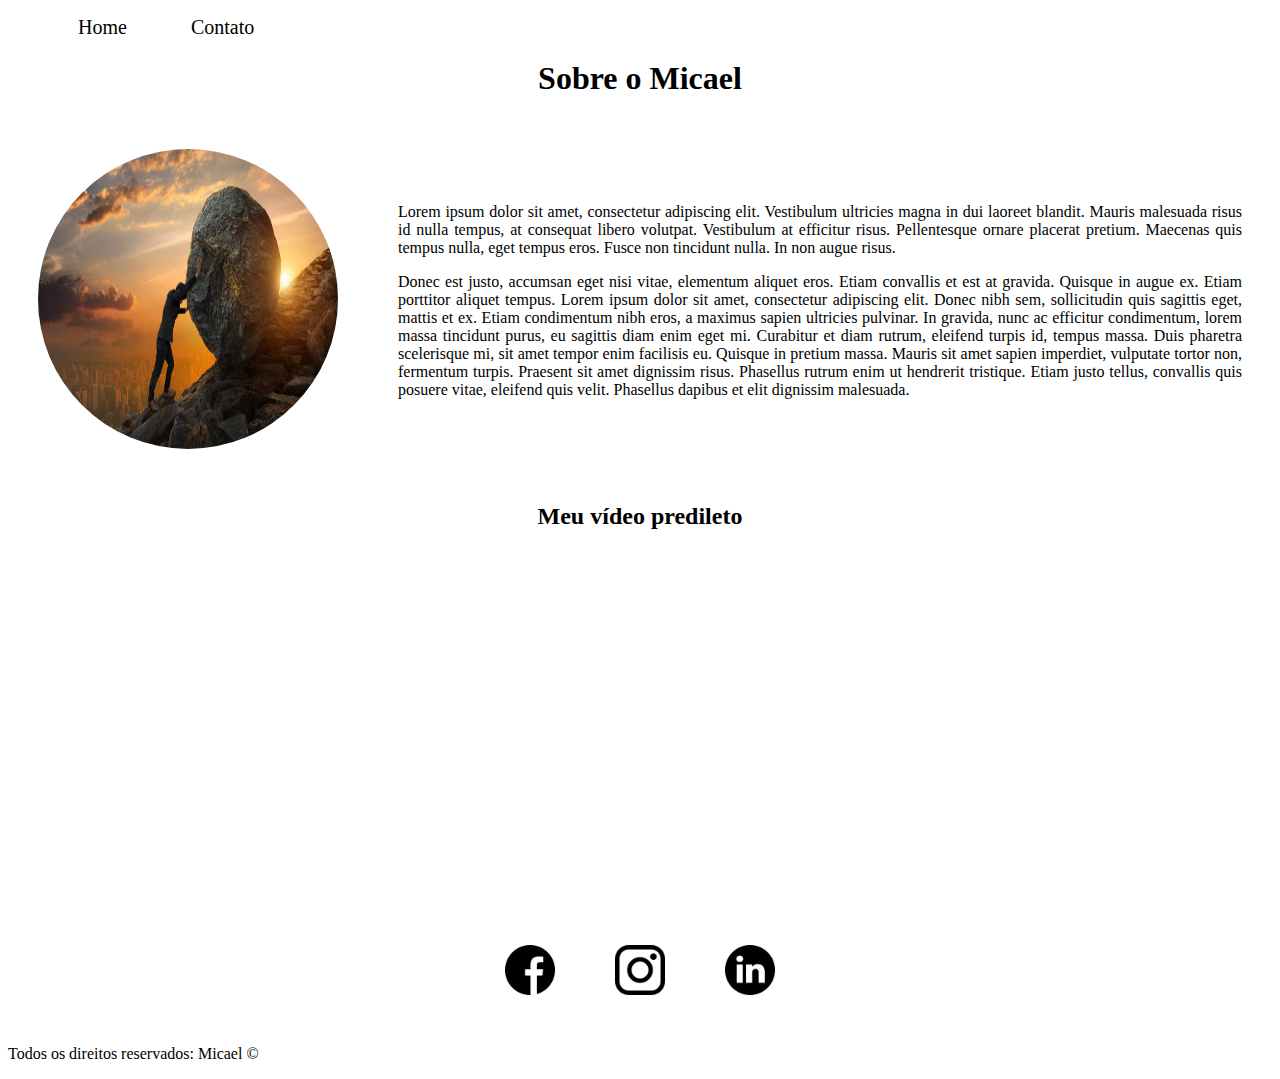
<file: index.html>
<!DOCTYPE html>
<html lang="pt-br">
<head>
    <meta charset="UTF-8">
    <meta name="viewport" content="width=device-width, initial-scale=1.0">
    <title>Meu perfil</title>
    <link rel="stylesheet" href="./css/style.css">
</head>
<body>
    <ul id="menu">
        <li>
            <a href="index.html">Home</a>
        </li>
        <li>
            <a href="contato.html">Contato</a>
        </li>
    </ul>

    <h1 class="center">Sobre o Micael</h1>
<p> </p>   
    <div class="container">
        <div>
            <img class="br-50 wr-300 p-30" src="assets/istockphoto-825383494-612x612.jpg" alt="Imagem de homem na montanha empurrando uma rocha">
        </div>
        <div class="p-30">
            <p class="justify">
            Lorem ipsum dolor sit amet, consectetur adipiscing elit. Vestibulum ultricies magna in dui laoreet blandit. Mauris malesuada risus id nulla tempus, at consequat libero volutpat. Vestibulum at efficitur risus. Pellentesque ornare placerat pretium. Maecenas quis tempus nulla, eget tempus eros. Fusce non tincidunt nulla. In non augue risus.
                </p>
                <p class="justify">
            Donec est justo, accumsan eget nisi vitae, elementum aliquet eros. Etiam convallis et est at gravida. Quisque in augue ex. Etiam porttitor aliquet tempus. Lorem ipsum dolor sit amet, consectetur adipiscing elit. Donec nibh sem, sollicitudin quis sagittis eget, mattis et ex. Etiam condimentum nibh eros, a maximus sapien ultricies pulvinar. In gravida, nunc ac efficitur condimentum, lorem massa tincidunt purus, eu sagittis diam enim eget mi. Curabitur et diam rutrum, eleifend turpis id, tempus massa. Duis pharetra scelerisque mi, sit amet tempor enim facilisis eu. Quisque in pretium massa. Mauris sit amet sapien imperdiet, vulputate tortor non, fermentum turpis. Praesent sit amet dignissim risus. Phasellus rutrum enim ut hendrerit tristique. Etiam justo tellus, convallis quis posuere vitae, eleifend quis velit. Phasellus dapibus et elit dignissim malesuada.
            </p>
        </div>
    </div>

    <h2 class="center">Meu vídeo predileto</h2>
    <div class="container mb-50">
        <iframe
        width="560"
        height="315"
        src="https://www.youtube.com/embed/rOfyDf3yo2I"
        title="YouTube video player"
        frameborder="0"
        allow="accelerometer; autoplay; clipboard-write; encrypted-media; gyroscope;
        picture-in-picture; web-share"
        allowfullscreen
        ></iframe>
    </div>

    <footer>
        <div class="container">
            <a href="https://facebook.com/" target="_blank">
                <img class="tm-social p-30" src="./assets/facebook.png" 
                alt="Logo do Facebook">
            </a>
            <a href="https://www.instagram.com/" target="_blank">
                <img class="tm-social p-30" src="./assets/instagram.png" 
                alt="Logo do Instagram">
            </a>
            <a href="https://www.linkedin.com/" target="_blank">
                <img class="tm-social p-30" src="./assets/linkedin.png" 
                alt="Logo do LinkedIn">
            </a>
        </div>
        <p>
            Todos os direitos reservados: Micael &copy;
        </p>
    </footer>

</body>
</html>
</file>
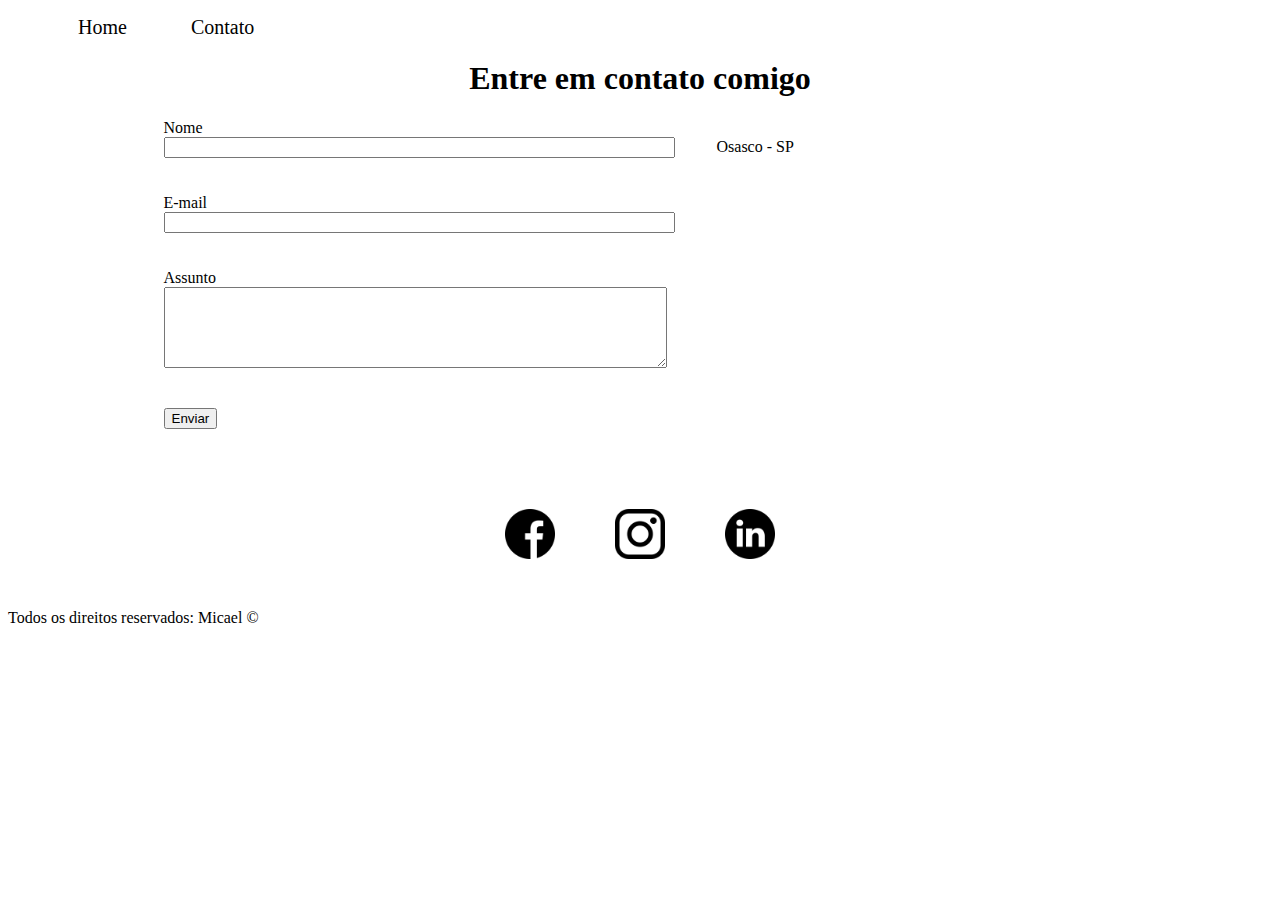
<file: contato.html>
<!DOCTYPE html>
<html lang="pt-br">
<head>
    <meta charset="UTF-8">
    <meta name="viewport" content="width=device-width, initial-scale=1.0">
    <title>Contato</title>
    <link rel="stylesheet" href="./css/style.css">
</head>
<body>
    <ul id="menu">
        <li>
            <a href="index.html">Home</a>
        </li>
        <li>
            <a href="contato.html">Contato</a>
        </li>
    </ul>
    
    <h1 class="center">Entre em contato comigo</h1>

    <div class="container mb-50">
        <div>
            <form action="">
                <label for="nome">Nome</label> <br>
                <input type="text" id="nome" onkeyup="validaNome()">
                <div id="txtNome"></div>
                <br>
                <br>
                <label for="email">E-mail</label> <br>
                <input type="email" id="email" onkeyup="validaEmail()">
                <div id="txtEmail"></div>
                <br>
                <br>
                <label for="assunto">Assunto</label> <br>
                <textarea name="assunto" id="assunto" cols="60" rows="5" onkeyup="validaAssunto()"></textarea>
                <div id="txtAssunto"></div>
                <br>
                <br>
                <button onclick="enviar()">Enviar</button>
            </form>
        </div>

        <div class="ml-50">
            <p>Osasco - SP</p>
            <iframe src="https://www.google.com/maps/embed?pb=!1m18!1m12!1m3!1d117054.16066758573!2d-46.86714767153394!3d-23.534569675233133!2m3!1f0!2f0!3f0!3m2!1i1024!2i768!4f13.1!3m3!1m2!1s0x94ceff085b9ef207%3A0xf21e27d4c824c4e!2sOsasco%2C%20State%20of%20S%C3%A3o%20Paulo!5e0!3m2!1sen!2sbr!4v1689357295361!5m2!1sen!2sbr"
            width="400" height="250" style="border:0;" allowfullscreen="" loading="lazy"
            referrerpolicy="no-referrer-when-downgrade" onmousemove="mapaZoom()" onmouseout="mapaNormal()" id="mapa"></iframe>
        </div>
    </div>

    <footer>
        <div class="container">
            <a href="https://facebook.com/">
                <img class="tm-social p-30" src="./assets/facebook.png" 
                alt="Logo do Facebook">
            </a>
            <a href="https://www.instagram.com/">
                <img class="tm-social p-30" src="./assets/instagram.png" 
                alt="Logo do Instagram">
            </a>
            <a href="https://www.linkedin.com/">
                <img class="tm-social p-30" src="./assets/linkedin.png" 
                alt="Logo do LinkedIn">
            </a>
        </div>
        <p>
            Todos os direitos reservados: Micael &copy;
        </p>
    </footer>

    <script src="./js/script.js"></script>

</body>
</html>
</file>
<file: css/style.css>
.center {
    text-align: center;
}

.justify {
    text-align: justify;
}

.container{
    display: flex;
    flex-flow: row;
    justify-content: center;
    align-items: center;
}

#menu li {
    display: inline;
    padding: 30px;
}

#menu li a {
    text-decoration: none;
    color: black;
    font-size: 20px;
}

#menu li a:hover {
    color: gray;
}

.p-30 {
    padding: 30px;
}

.br-50 {
    border-radius: 50%;
}

.wr-300 {
    width: 300px;
    height: 300px;
}

.tm-social {
    width: 50px;
    height: 50px;
}

.mb-50 {
    margin-bottom: 50px;
}



.ml-50 {
    margin-left: 50px;
}
</file>
